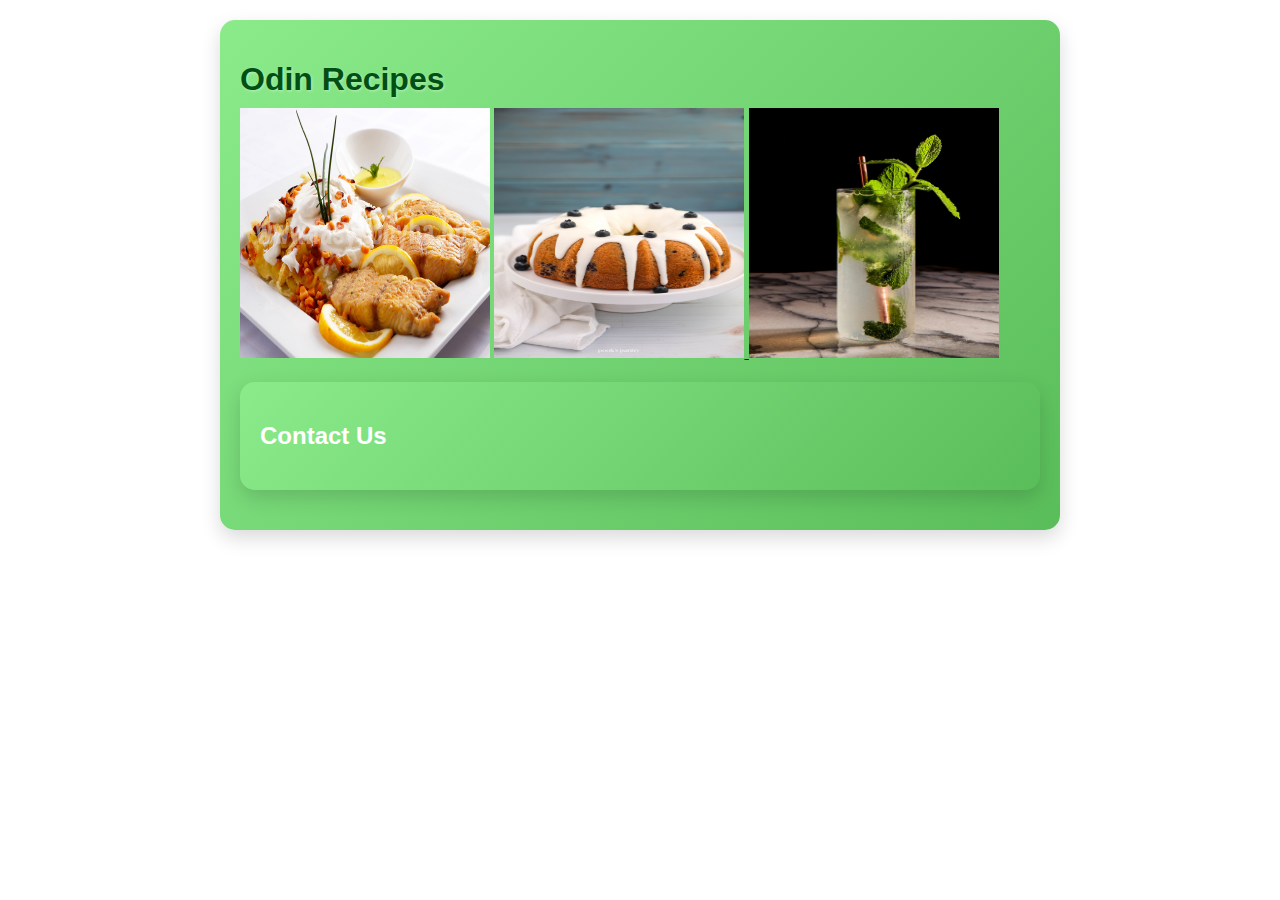
<file: index.html>
<!DOCTYPE html>
<html lang="en">
<head>
    <meta charset="UTF-8">
    <meta name="viewport" content="width=device-width, initial-scale=1.0">
    <title>Odin Recipes</title>

    <link rel="stylesheet" href="css/styles.css">
</head>
<body>
  <div>
    <h1>Odin Recipes</h1>
     
    <a href="recipes\harcsa.html"><img src="recipes\foetel_Harcsaderék_tepertős-tejfölös_túrós_csuszával_.jpg" alt="Catfish" width="250" height="250" /></a>

    <a href="recipes\cake.html">
    <img src="recipes\blueberry-Bundt-cake.jpg" alt="Cake" width="250" height="250" />
    </a>

     <a href="recipes\mojito.html">
    <img src="recipes\SAVEUR_Mojito_1149-Edit-scaled.webp" alt="Mojito" width="250" height="250" />
    </a>  

    <div class="contact-us">
    <h2>Contact Us</h2>
  </div>

</div>


</body>
</html>
</file>
<file: css/styles.css>
div {
  color: white;
  background: linear-gradient(135deg, rgb(139, 235, 139), rgb(89, 189, 89));
  padding: 20px;
  border-radius: 15px;
  box-shadow: 0 8px 20px rgba(0, 0, 0, 0.15);
  max-width: 800px;
  margin: 20px auto;
  font-family: "Segoe UI", Tahoma, Geneva, Verdana, sans-serif;
  transition: transform 0.2s ease, box-shadow 0.2s ease;
}

/* hover effect */
div:hover {
  transform: translateY(-5px);
  box-shadow: 0 12px 28px rgba(0, 0, 0, 0.25);
}

div h1 {
  color: rgb(1, 79, 19);
  font-size: 2rem;
  margin-bottom: 10px;
  text-shadow: 1px 1px 3px rgba(255, 255, 255, 0.4);
}

div p {
  font-size: 1rem;
  line-height: 1.6;
}
</file>
